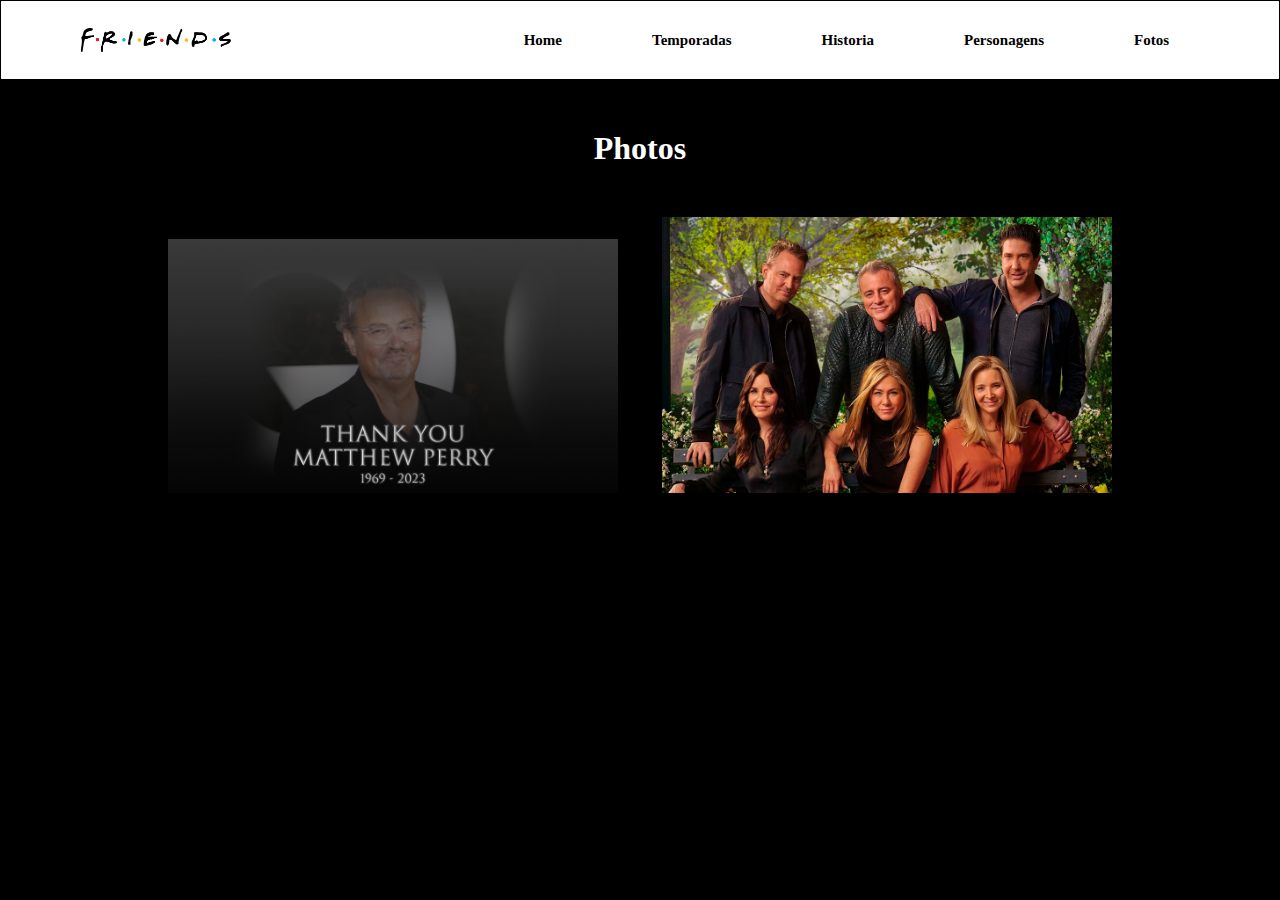
<file: photos.html>
<!DOCTYPE html>
<html lang="en">
<head>
    <meta charset="UTF-8">
    <meta name="viewport" content="width=device-width, initial-scale=1.0">
    <title>Document</title>
    <link rel="stylesheet" href="/src/css/photos.css">
    <link rel="stylesheet" href="/src/css/reset.css">
</head>
<body>

    <header class="cabecalho">
        <div class="logo">
            <img src="/src/logo/Friends_logo.svg.png" alt="">
            
        </div>
      
        <div class="opcoes">
        <nav>
            <ul class="menu">
                <li>
                   <a href="#" target="_blank">Home</a>
                </li>
                <li>
                    <a href="" target="_blank">Temporadas</a>
                </li>
            
                <li>
                    <a href="" target="_blank"> Historia </a>
                </li>
                <li>
                    <a href="" target="_blank"> Personagens </a>
                </li>
                <li>
                    <a href="" target="_blank"> Fotos </a>
                </li>
            </ul>
        </nav>
    </div>
    </header>


    <div class="fotos">
        <h1>Photos</h1>
        <div class="imagens">
         <ul><li><img src="/src/Fotos/Matthew-Perry.png" alt=""></li></ul>
         <ul><li><img src="/src/Fotos/reunion.jpg" alt=""></li></ul>
        
    
        </div>
    </div>
</body>
</html>
</file>
<file: src/css/photos.css>
body{
    
    background-color: #000;
    background-size: cover;


    color: #fff;
}



.cabecalho{
   
    height: 80px; /* Da uma altura max para o cabeçalho*/
    background-color: #ffffff; /* cor de fundo*/
    display: flex;  /* Coloca os items um do lado do outro*/
    justify-content: space-between; /* Espaço entre os filhos*/
    align-items: center; /* Alinhar os itens no centro */
    padding: 0 80px  0 80px; /* Espaçamento interno de todos os elementos(Sentido Horario), Cima: 0   Direita: 80   Em baixo: 0  Esquerda: 80 */
    border: 1px solid black;
}


.cabecalho .logo{
    
   display: flex;  /* Coloca os items um do lado do outro*/
   gap: 15px; /* Espaçamento de 30 px*/
    
    
}

.cabecalho .logo img{
    width: 150px;
    
   
}




.cabecalho .menu{
    display: flex; /* Coloca os items um do lado do outro*/
    gap: 30px; /* Espaçamento de 30 px*/
    
}

.cabecalho .menu li a{
    padding: 30px; /* Espaçamento interno */
    color: #000000; /* Cor da Fonte */
    font-weight:lighter; /* Fonte forte */
    font-size: 15px; /* Tamanho da fonte*/
    font-family: "ChaletLondonNineteenSixty"; /* Fonte estilo*/
    font-weight: bolder;
    
}



.cabecalho .menu li a:hover{
   
    transition: all 1s;
    border-bottom: 1px solid #ffffff ; /* Aplica uma borda branco quanto passar o mause em cima dos itens */

}



.retangulo {
    width: 100%; /* Define a largura como 100% da largura da página */
    height: 5px; /* Define a altura desejada */
    background-color: #0d0924; /* Cor de fundo do retângulo (azul no exemplo) */
    box-shadow: 10px 10px 10px black;
}

.home::after{
    background-color: blue; /* Cor de Fundo */
    content: "";
    position: absolute; /* absolute: muda o fluxo e tras a imagem pra frente de todos os elementos */
    background: linear-gradient(90deg, rgba(0, 0, 0, .85), rgba(0, 0, 0, .7) 35%, transparent 65%); /* Adiciona um efeito de sombra */


    content: "";
    position: absolute; /* absolute: muda o fluxo e tras a imagem pra frente de todos os elementos */
    

    height: 100%; /* Define uma altura */
    width: 100%; /* Define uma largura */
}

.informacoes{
    color: #e8e8e8;
    font-family: "ChaletComprime";
}

.informacoes .title{
    letter-spacing: 2px;
    margin: 0;
    margin-top: 40px;
    text-align: center;
    font-size: 50px;
}

.fotos{
 
    list-style: none; /* Remover marcadores de lista */
    padding: 0; /* Remover padding padrão */
    text-align: center;
}

.fotos h1{
    margin-top: 50px;
    font-family: "ChaletComprime";
}

.fotos li:last-child {
    margin-right: 0; /* Remover a margem da última imagem */
    
}

.fotos ul {
    display: inline-block;
}

.fotos ul li img{
    width: 450px; 
    height: auto; 
    justify-content: center;
    align-items: center;
    
}

.fotos img{
    margin: 20px;
    margin-top: 50px;
    transition: all 1s ease-in-out;
}



.fotos ul li img:hover{
    width: 600px;
  
  
    
}
</file>
